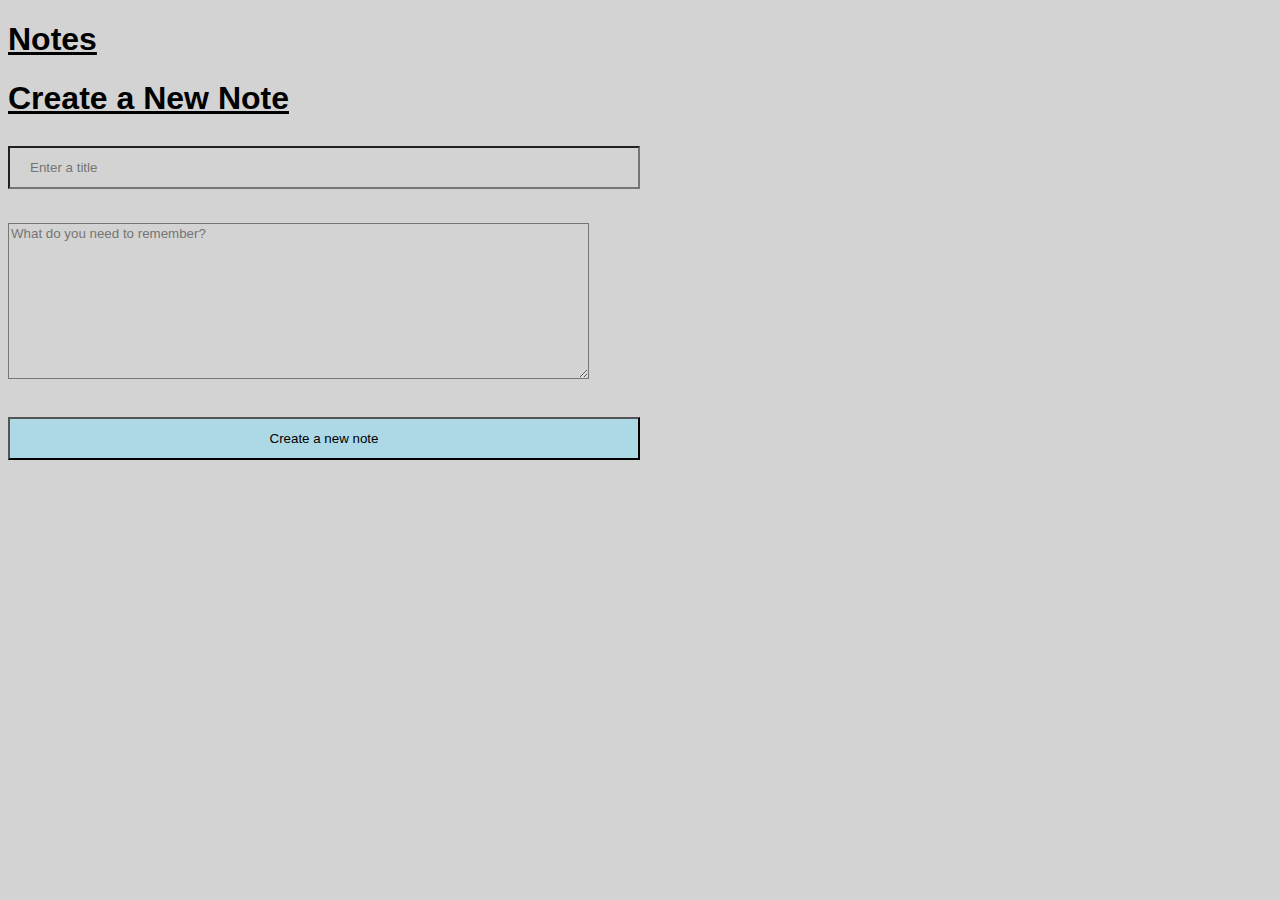
<file: frontend/index.html>
<!DOCTYPE html>
<html lang="en" dir="ltr">
  <head>
    <meta charset="utf-8">
    <title>NoteMaker</title>
    <link rel="stylesheet" href="style.css">
  </head>
  <body>

    <!-- <div id="users-container">
      <h1>Users</h1>
    </div> -->

    <div id="notes-container">
    </div>

    <div id="new-note-form">
      <h1>Create a New Note</h1>
      <form class="new-notes">
        <input id='new-note-title' type="text" name="Note Title" placeholder="Enter a title"><br><br>
        <textarea id='new-note-body' name="Note Body" rows="10" cols="70" placeholder="What do you need to remember?"></textarea><br><br>
        <input type="submit" name="submit" value="Create a new note">
      </form>
    </div>

    <script src="index.js"></script>
  </body>
</html>
</file>
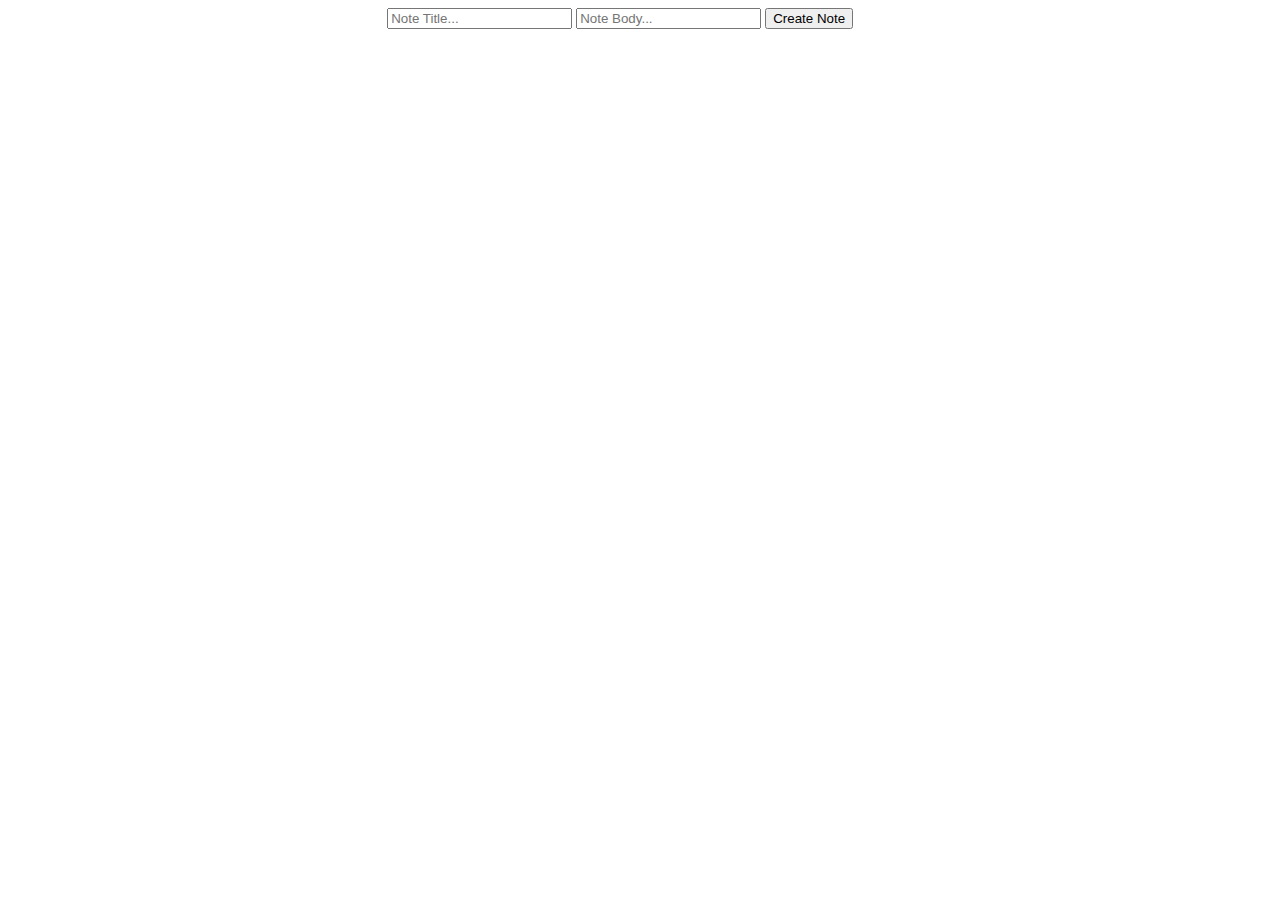
<file: evernote-clone/evernote-frontend/index.html>
<!DOCTYPE html>
<html>
  <head>
    <link rel="stylesheet" href="stylesheet.css">
    <meta charset="utf-8">
    <title></title>
  </head>
  <body>
    <div id="notes-container" class="sidenav">

    </div>
    <form style="padding-left:30%" id="new-note-form" action="index.html" method="post">
      <label for="note-title"></label>
      <input id="new-note-title" type="text" name="note-title" placeholder="Note Title...">
      <label for="note-body"></label>
      <input id="new-note-body" type="textarea" name="note-body" placeholder="Note Body...">
      <input id="new-note-submit" type="submit" value="Create Note"></input>
    </form>
    <div id="main-content" style="padding-left:30%">


    </div>

    <script src="index.js"></script>
    <script src="note.js"></script>
  </body>
</html>
</file>
<file: frontend/style.css>
* {
  font-family: sans-serif;
  background-color: lightgrey;
}

input {
  width: 50%;
  padding: 12px 20px;
  margin: 8px 0;
  box-sizing: border-box;
  color: black;
}

input[type=submit] {
  background-color: lightblue;
}

input[type=submit] hover {
  background-color: blue;
}

textarea {
  width: 50%
  padding: 12px 20px;
  margin: 8px 0;
  box-sizing: border-box;
}

button {
  background-color: lightblue;
}

h1 {
  text-decoration: underline;
}
</file>
<file: evernote-clone/evernote-frontend/stylesheet.css>
.sidenav {
    height: 100%; /* Full-height: remove this if you want "auto" height */
    width: 25%; /* Set the width of the sidebar */
    position: fixed; /* Fixed Sidebar (stay in place on scroll) */
    z-index: 1; /* Stay on top */
    top: 0; /* Stay at the top */
    left: 0;
    background-color: #FFF; /* Black */
    overflow-x: hidden; /* Disable horizontal scroll */
    padding: 20px;
}
</file>
